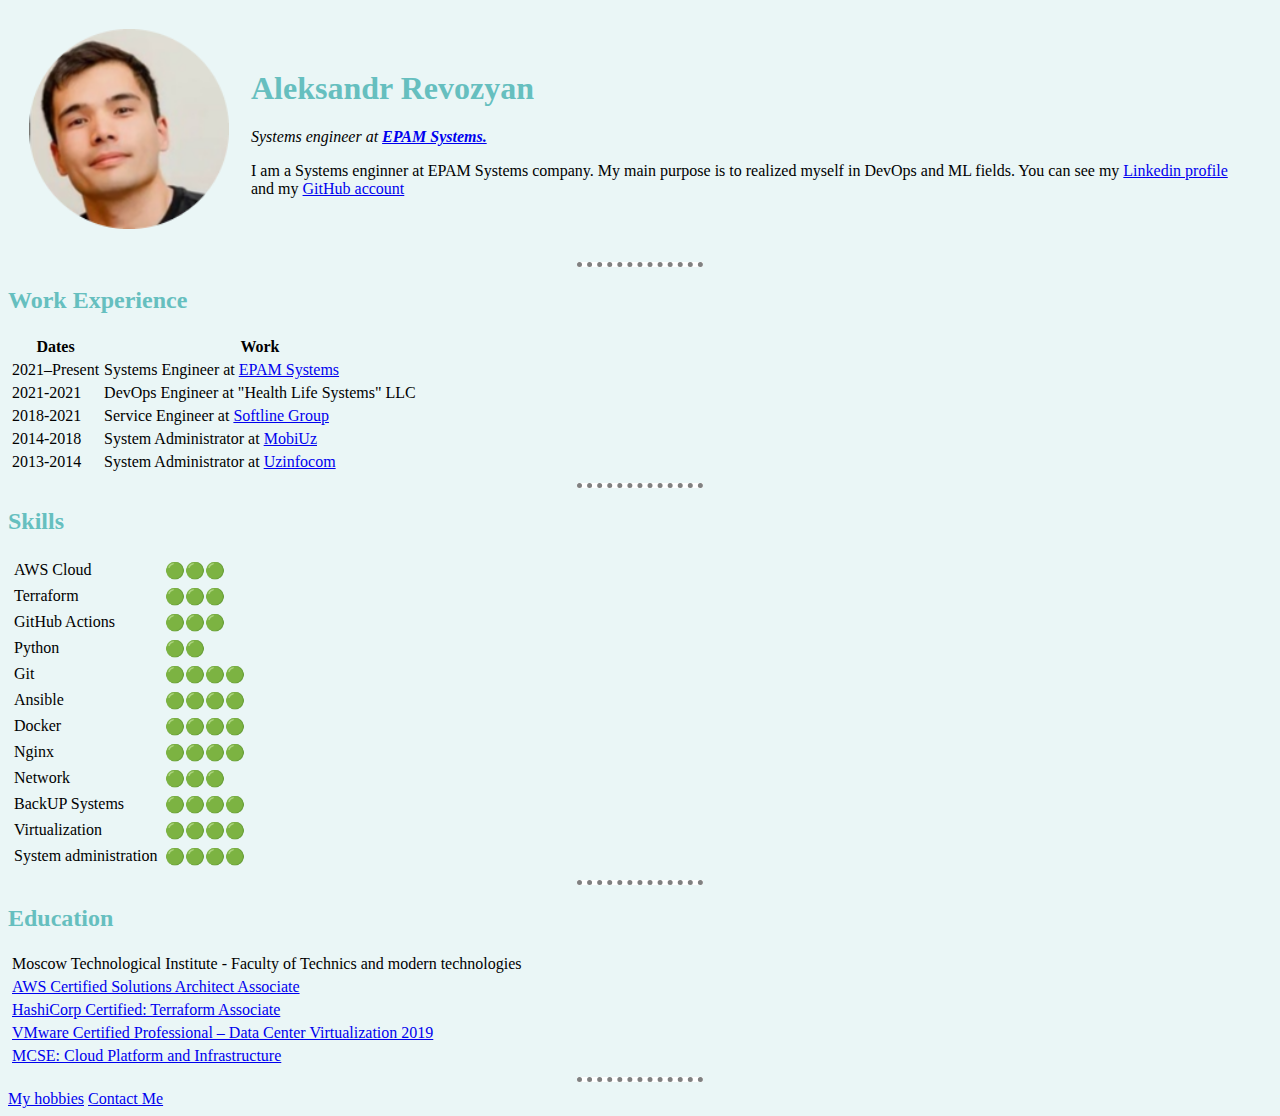
<file: index.html>
<!DOCTYPE html>
<html>
  <head>
    <meta charset="utf-8">
      <title>Aleksandr - Personal Site</title>
      <link rel="stylesheet" href="css/styles.css">
  </head>

  <body>
  <table cellspacing="20">
      <tr>
          <td><img src="images/3.png" alt="profile pic"></td>
          <td>
              <h1>Aleksandr Revozyan</h1>
              <p><em>Systems engineer at <a href="https://www.epam.com/"><strong>EPAM Systems.</strong></a></em></p>
              <p>I am a Systems enginner at EPAM Systems company. My main purpose is to realized myself in DevOps and ML fields.
                  You can see my <a href="https://www.linkedin.com/in/aleksandr-r-1bb367148/">Linkedin profile</a>
                  and my <a href="https://github.com/arevozyan">GitHub account</a></p>
          </td>
      </tr>
  </table>
     <hr>
         <h2>Work Experience</h2>
         <table cellspacing="3">
             <tr>
                 <th>Dates</th>
                 <th>Work</th>
             </tr>
             <tr>
                 <td>2021–Present</td>
                 <td>Systems Engineer at <a href="https://www.epam.com/">EPAM Systems</td>
             </tr>
             <tr>
                 <td>2021-2021</td>
                 <td>DevOps Engineer at "Health Life Systems" LLC</td>
             </tr>
             <tr>
                 <td>2018-2021</td>
                 <td>Service Engineer at <a href="https://noventiq.com/">Softline Group</td>
             </tr>
             <tr>
                 <td>2014-2018</td>
                 <td>System Administrator at <a href="https://mobi.uz/ru/">MobiUz</td>
             </tr>
             <tr>
                 <td>2013-2014</td>
                 <td>System Administrator at <a href="https://dc.uz/ru/">Uzinfocom</td>
             </tr>
         </table>
  </table>
  <hr>

     <h2>Skills</h2>
     <table cellspacing="5">
         <tr>
             <td>AWS Cloud</td>
             <td>🟢🟢🟢</td>
         </tr>
         <tr>
             <td>Terraform</td>
             <td>🟢🟢🟢</td>
         </tr>
         <tr>
             <td>GitHub Actions</td>
             <td>🟢🟢🟢</td>
         </tr>
         <tr>
             <td>Python</td>
             <td>🟢🟢</td>
         </tr>
         <tr>
             <td>Git</td>
             <td>🟢🟢🟢🟢</td>
         </tr>
         <tr>
             <td>Ansible</td>
             <td>🟢🟢🟢🟢</td>
         </tr>
         <tr>
             <td>Docker</td>
             <td>🟢🟢🟢🟢</td>
         </tr>
         <tr>
             <td>Nginx</td>
             <td>🟢🟢🟢🟢</td>
         </tr>
         <tr>
             <td>Network</td>
             <td>🟢🟢🟢</td>
         </tr>
         <tr>
             <td>BackUP Systems</td>
             <td>🟢🟢🟢🟢</td>
         </tr>
         <tr>
             <td>Virtualization</td>
             <td>🟢🟢🟢🟢</td>
         </tr>
         <tr>
             <td>System administration</td>
             <td>🟢🟢🟢🟢</td>
         </tr>
     </table>
<hr>
 <h2>Education</h2>
 <table cellspacing="3">
     <tr>
         <td>Moscow Technological Institute - Faculty of Technics and modern technologies</td>
     </tr>
     <tr>
         <td><a href="https://www.credly.com/badges/566e3138-1a91-4bcd-8551-fdc05b305e83?source=linked_in_profile">AWS Certified Solutions Architect Associate</td>
     </tr>
     <tr>
         <td><a href="https://www.credly.com/badges/184fcefd-8971-41ba-a148-9c6b2ddb4f46?source=linked_in_profile">HashiCorp Certified: Terraform Associate</td>
     </tr>
     <tr>
         <td><a href="https://www.credly.com/badges/5875aedc-1b16-4971-9684-1f431e7d4757/linked_in_profile">VMware Certified Professional – Data Center Virtualization 2019</td>
     </tr>
     <tr>
         <td><a href="https://www.credly.com/badges/67786d11-45cd-4ce8-a430-e6e542bd1bd5">MCSE: Cloud Platform and Infrastructure</td>
     </tr>
 </table>
  <hr>
    <a href="hobbies.html">My hobbies</a>
    <a href="contact_me.html">Contact Me</a>
  </body>
</html>
</file>
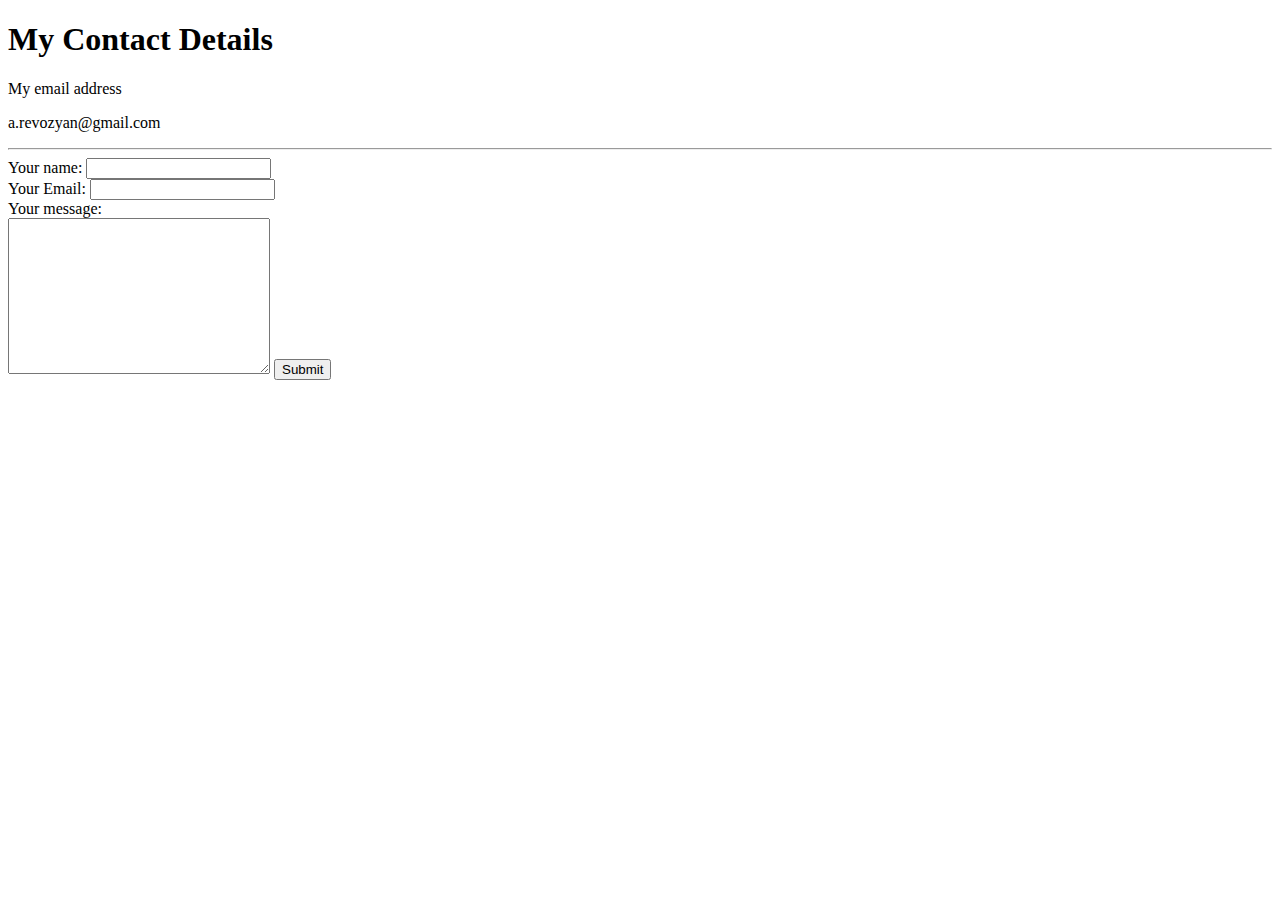
<file: contact_me.html>
<!DOCTYPE html>
<html>
  <head>
    <meta charset="utf-8">
      <title>Contact Me</title>
  </head>
  <body>
  <h1>My Contact Details</h1>
  <p>My email address</p>
  <p>a.revozyan@gmail.com</p>
  <hr>
  <form action="mailto:a.revozyan@gmail.com" method="post" enctype="text/plain">
    <label>Your name:</label>
    <input type="text" name="yourName" value=""><br>
    <label>Your Email:</label>
    <input type="email" name="yourEmail" value="""><br>
    <label>Your message:</label><br>
    <textarea name="yourMessage" rows="10" cols="30"></textarea>
    <input type="submit" name="">
  </form>
  </body>
</html>
</file>
<file: css/styles.css>
body {
 background-color: #EAF6F6;;
}

hr {
 background-color: white;
 border-style: none;
 border-top-style: dotted;
 border-color: grey;
 border-width: 5px;
 width: 10%;
}

h1 {
  color: #66BFBF;
}

h2 {
  color: #66BFBF;
}

h3 {
  color: #66BFBF;
}

img {
 height: 200px;
}
</file>
